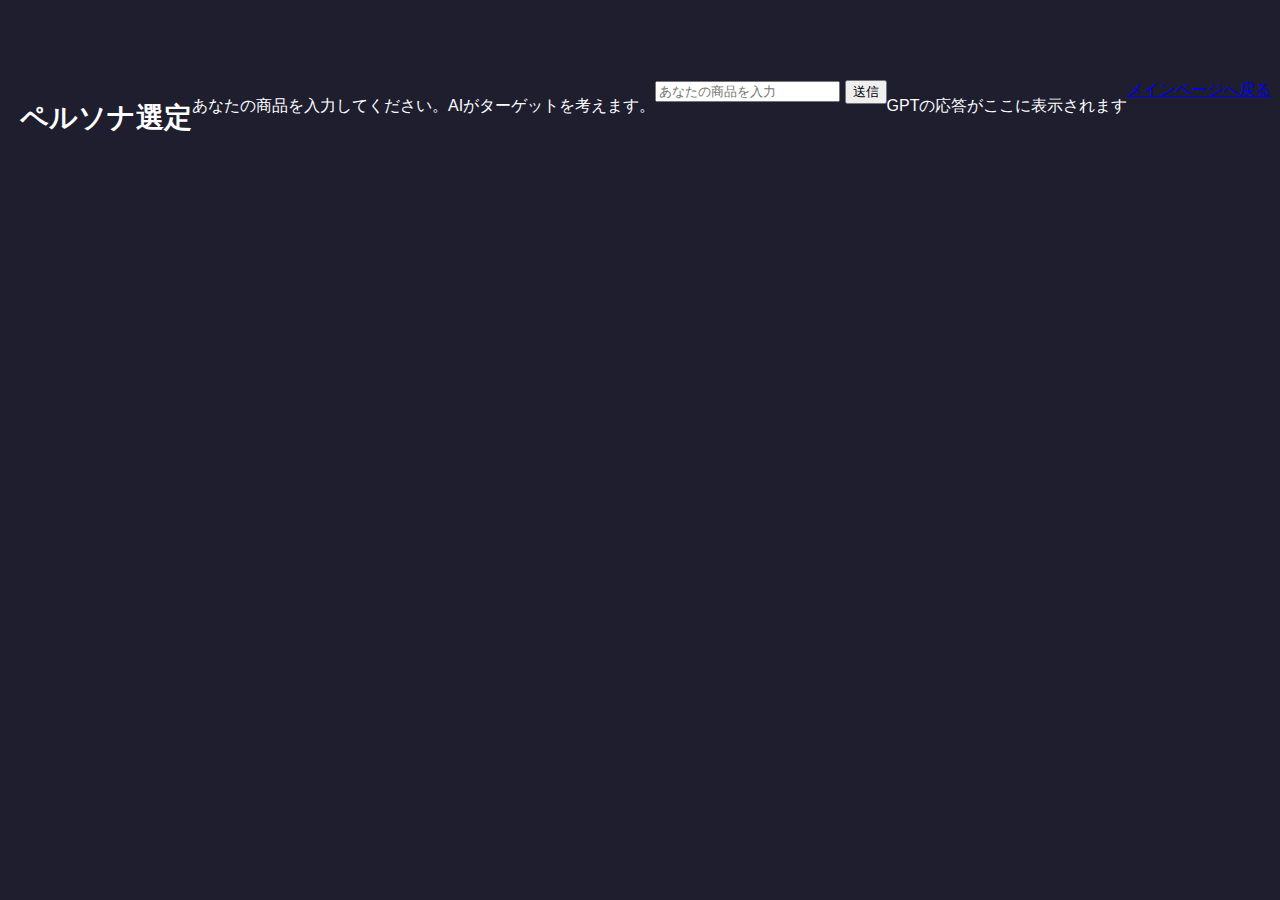
<file: public/persona.html>
<!DOCTYPE html>
<html lang="ja">
<head>
  <meta charset="UTF-8">
  <meta name="viewport" content="width=device-width, initial-scale=1.0">
  <title>ペルソナ選定</title>
  <link rel="stylesheet" href="style.css">
</head>
<body>
  <div class="container">
    <h1>ペルソナ選定</h1>
    <p>あなたの商品を入力してください。AIがターゲットを考えます。</p>

    <!-- 入力フォーム -->
    <div class="form-group">
      <input type="text" id="persona-input" placeholder="あなたの商品を入力">
      <button id="persona-submit-btn" class="button">送信</button>
    </div>

    <!-- AIの応答を表示 -->
    <div id="message-box">
      <p id="message">GPTの応答がここに表示されます</p>
    </div>

    <!-- メインページに戻るボタン -->
    <a href="index.html" class="button">メインページへ戻る</a>
  </div>

  <script type="module" src="persona.js"></script>
</body>
</html>
</file>
<file: public/style.css>
/* ==========================
   全体設定
   ========================== */
body {
  font-family: Arial, sans-serif; /* ページ全体のフォントを Arial（サンセリフ体）に設定 */
  background-color: #1E1E2F; /* 背景色をダークブルー寄りに設定（ダークテーマ） */
  color: #FFFFFF; /* 文字色を白に設定 */
  margin: 0; /* ブラウザのデフォルトマージンを削除 */
  padding: 0; /* ブラウザのデフォルトパディングを削除 */
  display: flex; /* レイアウトをフレックスボックスで構築 */
  flex-direction: column; /* フレックスアイテムを縦方向に配置 */
}

/* ==========================
   ヘッダー設定
   ========================== */
.header {
  background-color: #252C48; /* ヘッダー部分の背景色を設定 */
  padding: 0px; /* ヘッダー内の上下の余白を削除 */
  position: fixed; /* ヘッダーを画面上部に固定 */
  top: 0; /* 画面上端に配置 */
  left: 0; /* 画面左端に配置 */
  width: 100%; /* 横幅を全体に広げる */
  height: 80px; /* ヘッダーの高さを80pxに設定 */
  display: flex; /* ヘッダー内の要素をフレックスボックスで配置 */
  align-items: center; /* 垂直方向に中央揃え */
  justify-content: flex-start; /* 水平方向は左寄せに配置 */
  z-index: 1000; /* 重なり順序を高く設定し、他の要素より前面に表示 */
}

.logo {
  margin-left: 20px; /* ロゴ画像の左側に20pxの余白を設定 */
}

.logo img {
  height: 80px; /* ロゴ画像の高さをヘッダーの高さに合わせる */
}

/* ==========================
   メインコンテンツ設定
   ========================== */
.container {
  width: 100%; /* ページ全体の最大幅を2800pxに設定 */
  padding: 80px 20px; /* コンテナ内部に100pxの余白を設定 */
  display: flex; /* 内部のレイアウトをフレックスボックスで構築 */
}

/* ==========================
   メインコンテンツエリア
   ========================== */
/* メインコンテンツエリア（.content）の設定 */
/* サイドバーが固定なので、その分を避けるために左側に余白を追加 */
.content {
  margin-left: 270px; /* サイドバーの幅分の余白を確保 */
  padding: 10px; /* コンテンツ内部の余白 */
  width: calc(100% - 200px);  /* ここでwidthを設定すると、ブラウザのサイズ変動に柔軟に対応できます */
  text-align: left;                  /* テキストは左寄せ */

}

/* ==========================
   サイドバー（ナビゲーション）
   ========================== */
.sidebar {
  width: 200px; /* サイドバーの幅を200pxに設定 */
  background-color: #2A2A3A; /* サイドバーの背景色を設定 */
  /* background-color: #252C48; /* ヘッダーと同じ背景色に変更する場合のコメントアウト */
  padding: 30px; /* サイドバー内部に30pxの余白を設定 */
  height: calc(100vh - 80px); /* 画面の高さからヘッダーの高さを引いた高さに設定 */
  position: fixed; /* サイドバーを固定配置にする */
  left: 0; /* 画面左端に配置 */
  top: 70px; /* ヘッダー分だけ下にずらして配置 */
}

.sidebar h2 {
  color: #FFFFFF; /* セクション見出しの文字色を白に設定 */
  font-size: 20px; /* フォントサイズを20pxに設定 */
  margin-bottom: 15px; /* 下に15pxの余白を設定 */
  padding-bottom: 5px; /* 下に5pxの内側余白を設定 */
  border-bottom: 1px solid #666666; /* 下線を追加しセクションを区切る */
}

.sidebar ul {
  list-style: none; /* リストのデフォルトの箇条書きマーカーを削除 */
  padding: 0; /* パディングを削除 */
}

.sidebar li {
  margin-bottom: 10px; /* 各リスト項目の下に10pxの余白を設定 */
  padding: 5px 0; /* 上下に5pxのパディングを設定 */
  font-size: 16px; /* フォントサイズを16pxに設定 */
  color: #CCCCCC; /* 文字色を薄いグレーに設定 */
  cursor: pointer; /* マウスカーソルをポインターに変更 */
  transition: color 0.3s; /* 色変化のトランジション効果を0.3秒に設定 */
}

.sidebar li:hover {
  color: #FFFFFF; /* ホバー時に文字色を白に変更 */
}

/* お問い合わせセクション */
.sidebar .contact {
  margin-top: 20px; /* 上に20pxの余白を設定 */
  border-top: 1px solid #444444; /* 上線を追加してセクションを区切る */
  padding-top: 10px; /* 上に10pxの内側余白を設定 */
  font-size: 16px; /* フォントサイズを16pxに設定 */
  color: #CCCCCC; /* 文字色を薄いグレーに設定 */
}



/* ==========================
   見出しデザイン
   ========================== */
h1 {
  color: #FFFFFF; /* 見出しの文字色を白に設定 */
  font-size: 28px; /* フォントサイズを28pxに設定 */
  margin-bottom: 20px; /* 下に20pxの余白を設定 */
}

h2.section-title {
  margin-top: 30px; /* 上に30pxの余白を設定 */
  font-size: 24px; /* フォントサイズを24pxに設定 */
  color: #FFFFFF; /* 文字色を白に設定 */
  text-align: left; /* 左寄せに設定 */
}

/* ==========================
   小項目（h3ごとに枠で囲む）
   ========================== */
/* グリッドレイアウトの設定（アイテムコンテナ） */
.items-container {
  display: grid;  
  /* 固定幅の列を自動で並べる（250pxの幅で、できるだけ多くの列を表示） */
  grid-template-columns: repeat(auto-fill, 250px);
  /* 各行の高さを固定（ここでは100pxに設定） */
  grid-auto-rows: 80px;
  gap: 50px; /* 各アイテム間の隙間を50pxに設定 */
  margin-bottom: 30px;
  margin-left: 0px;
  /* 中央寄せを解除して、左詰めにする */
  justify-content: start;
}

/* グリッドアイテム（カード）の設定 */
.item {
  width: 250px;  /* アイテムの横幅を250pxに固定 */
  height: 80px; /* アイテムの縦幅を100pxに固定 */
  padding: 15px; /* 内側の余白 */
  background: linear-gradient(135deg, #6E44FF, #8E54E9); /* 背景のグラデーション */
  border-radius: 8px; /* 角を丸める */
  text-align: center; /* テキストを中央揃え */
  cursor: pointer; /* マウスオーバー時にポインターを表示 */
  transition: transform 0.3s, background-color 0.3s; /* ホバー時のアニメーション */
}

.item:hover {
  transform: translateY(-5px); /* ホバー時に上に5px移動 */
  background: linear-gradient(135deg, #5A3BD8, #7A4BCE); /* ホバー時の背景変更 */
}

.item h3 {
  margin: 0; /* 見出しの余白をリセット */
  font-size: 18px; /* フォントサイズを18pxに設定 */
  color: #FFFFFF; /* 文字色を白に設定 */
}

.item p {
  margin-top: 10px; /* 見出し下に10pxの余白を設定 */
  color: #DADADA; /* 文字色を明るいグレーに設定 */
  font-size: 14px; /* フォントサイズを14pxに設定 */
}

/* ==========================
   リンクスタイルのリセット
   ========================== */
.item a {
  text-decoration: none !important; /* リンクの下線などを完全に削除 */
  color: inherit !important; /* 親要素の色を継承 */
  display: block; /* ブロック要素にして全体をクリック可能に */
  width: 100%; /* 親要素の幅に合わせる */
  height: 100%; /* 親要素の高さに合わせる */
}

#message {
  white-space: pre-wrap; /* テキスト内の改行をそのまま反映して表示 */
}
</file>
